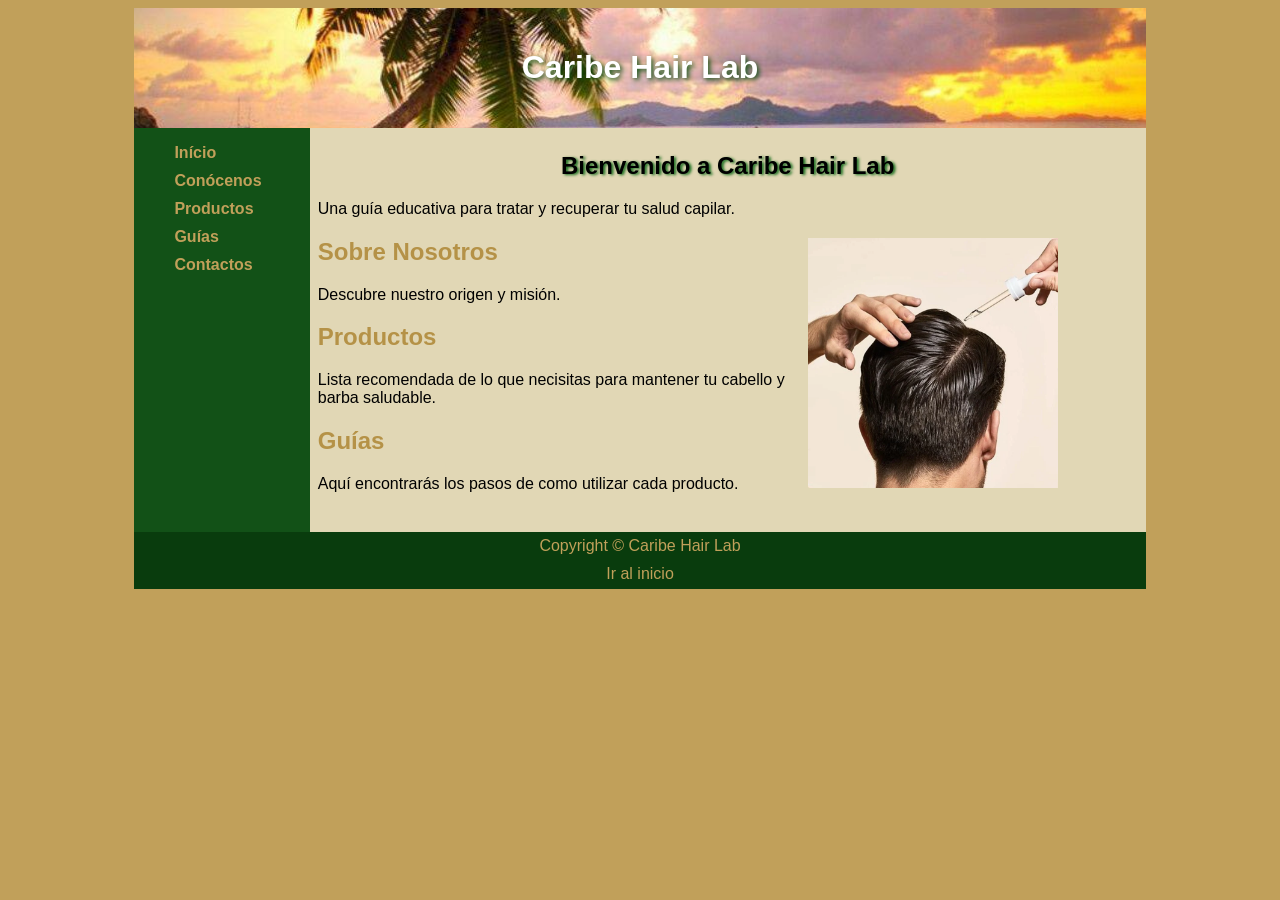
<file: index.html>
<!--Eduardo L. Torres Meléndez
    #Est. 443-24-6854-->
<!DOCTYPE html>
<html lang="es">
<head>
    <meta charset="UTF-8">
    <meta name="viewport" content="width=device-width, initial-scale=1.0">
    <title>Caribe Hair Lab</title>
    <link rel="stylesheet" href="estilo.css">
</head>
<body>
    <div id="wrapper">
        <header>
            <a id="top"></a>
            <h1>Caribe Hair Lab</h1>
        </header>   
    <div id="row">
        <nav>
      <ul>
        <li><a href="index.html">Início</a></li>
        <li><a href="conocenos.html">Conócenos</a></li>
        <li><a href="products.html">Productos</a></li>
        <li><a href="guide.html">Guías</a></li>
        <li><a href="contacts.html">Contactos</a></li>
      </ul>
    </nav>
    <main>
        <h2 class="shadow">Bienvenido a Caribe Hair Lab</h2>
        <p>Una guía educativa para tratar y recuperar tu salud capilar.</p>
        <section>
            <img id="imagen" src="images/portada.png" alt="portada">
            <h2 class="alignment"><a href="concenos.html">Sobre Nosotros</a></h2>
            <p>Descubre nuestro origen y misión.</p>
        </section>
        <section>
            <h2 class="alignment"><a href="products.html">Productos</a></h2>
            <p>Lista recomendada de lo que necisitas para mantener tu cabello y barba saludable.</p>
        </section>
        <section>
            <h2 class="alignment"><a href="guide.html">Guías</a></h2>
            <p>Aquí encontrarás los pasos de como utilizar cada producto.</p>
        </section>
    </main>
    </div>
    <footer>
        Copyright &copy; Caribe Hair Lab
        <br><a href="#top"> Ir al inicio</a>
    </footer>
    </div>
</body>
</html>
</file>
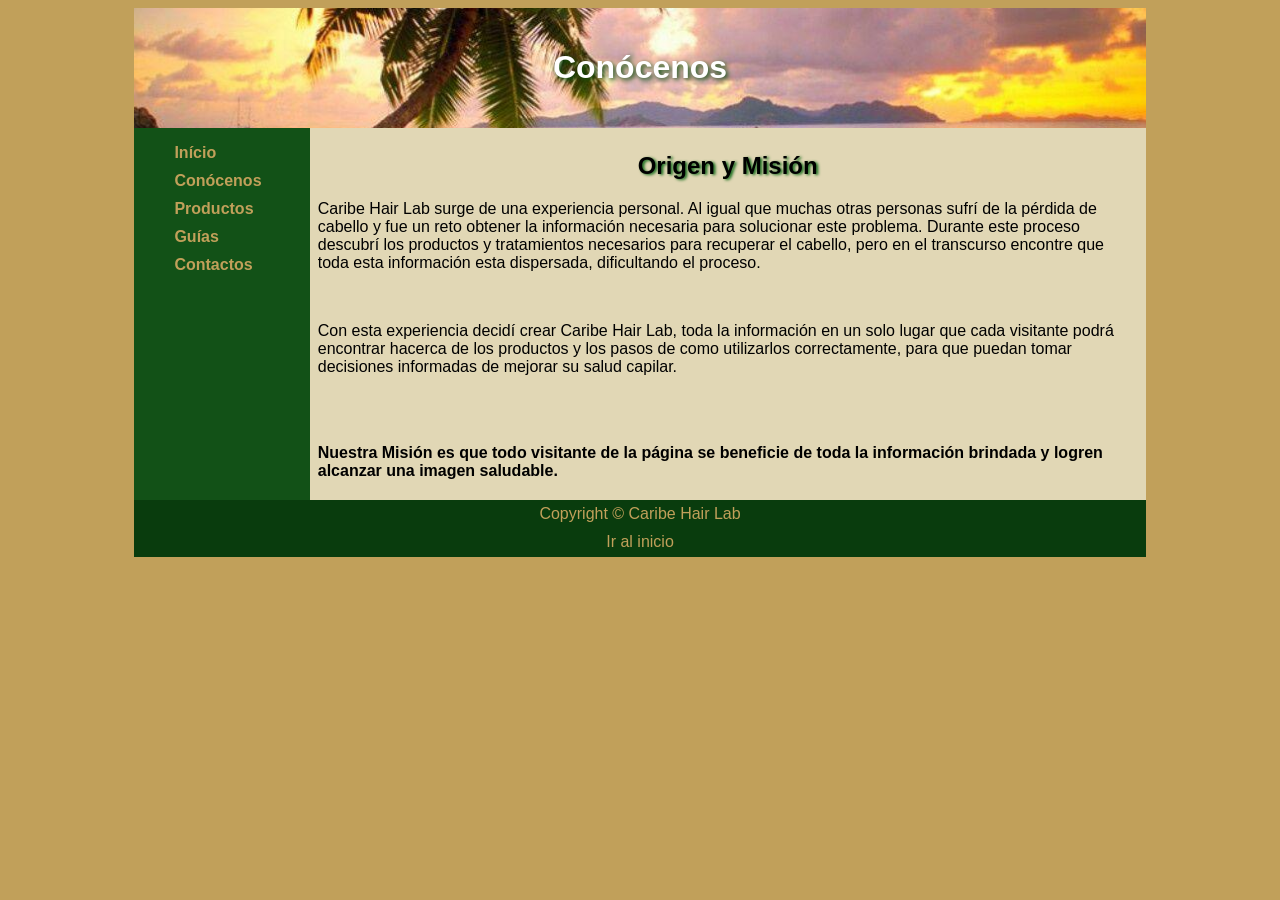
<file: conocenos.html>
<!--Eduardo L. Torres Meléndez
    #Est. 443-24-6854-->
<!DOCTYPE html>
<html lang="es">
<head>
    <meta charset="UTF-8">
    <meta name="viewport" content="width=device-width, initial-scale=1.0">
    <title>Caribe Hair Lab</title>
    <link rel="stylesheet" href="estilo.css">
</head>
<body>
    <div id="wrapper">
        <header>
            <a id="top"></a>
            <h1>Conócenos</h1>
        </header>   
    <div id="row">
        <nav>
      <ul>
        <li><a href="index.html">Início</a></li>
        <li><a href="conocenos.html">Conócenos</a></li>
        <li><a href="products.html">Productos</a></li>
        <li><a href="guide.html">Guías</a></li>
        <li><a href="contacts.html">Contactos</a></li>
      </ul>
    </nav>
    <main>
        <h2 class="shadow">Origen y Misión</h2>
        <p>Caribe Hair Lab surge de una experiencia personal. Al igual que muchas otras personas sufrí de la pérdida 
            de cabello y fue un reto obtener la información necesaria para solucionar este problema. Durante este 
            proceso descubrí los productos y tratamientos necesarios para recuperar el cabello, pero en el transcurso 
            encontre que toda esta información esta dispersada, dificultando el proceso.</p><br>
        <p>Con esta experiencia decidí crear Caribe Hair Lab, toda la información en un solo lugar que cada 
           visitante podrá encontrar hacerca de los productos y los pasos de como utilizarlos correctamente, 
           para que puedan tomar decisiones informadas de mejorar su salud capilar.</p><br><br>
        <p><strong>Nuestra Misión es que todo visitante de la página se beneficie de toda la 
            información brindada y logren alcanzar una imagen saludable.
        </strong></p>
        </main>
    </div>
    <footer>
        Copyright &copy; Caribe Hair Lab
        <br><a href="#top"> Ir al inicio</a>
    </footer>
    </div>
</body>
</html>
</file>
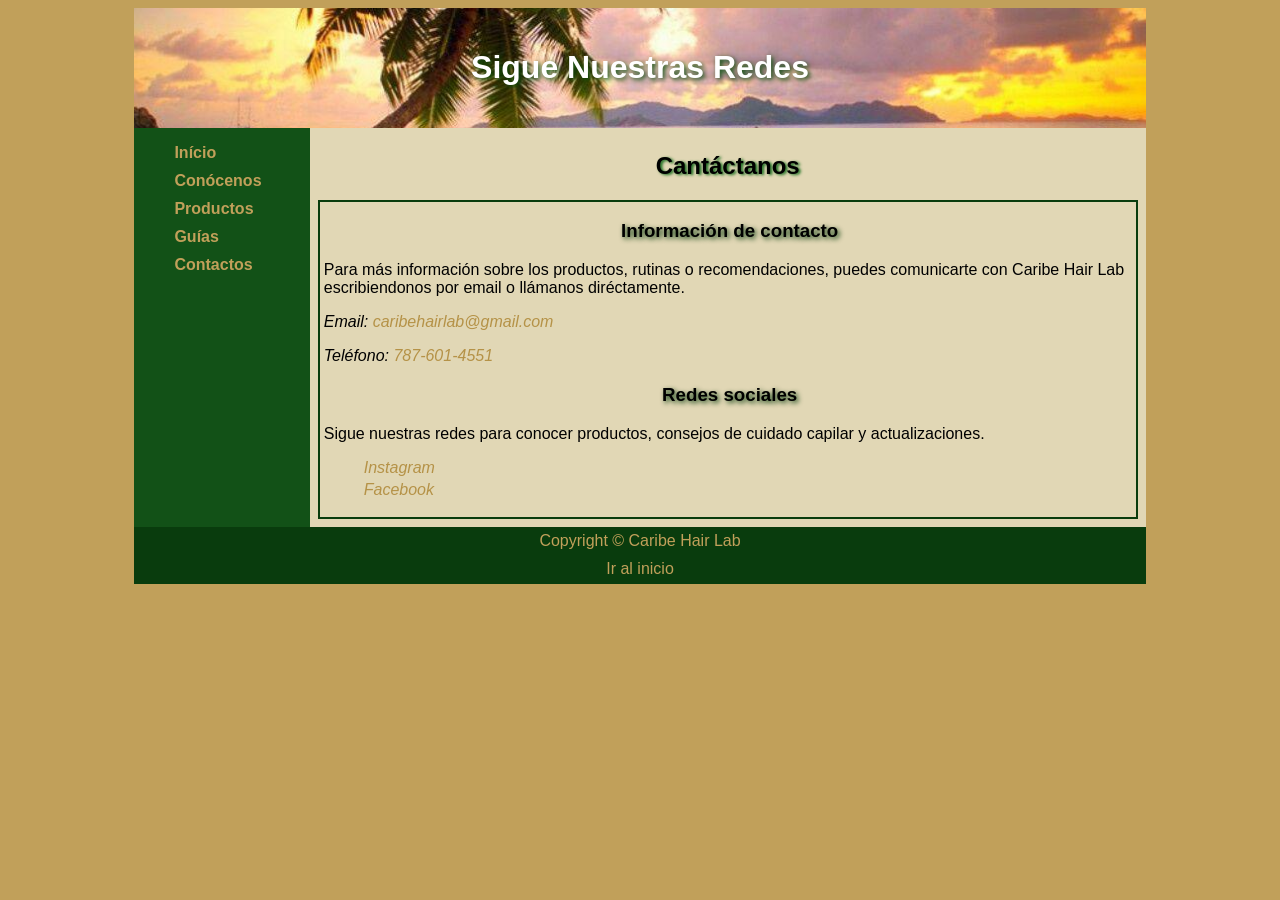
<file: contacts.html>
<!--Eduardo L. Torres Meléndez
    #Est. 443-24-6854-->
<!DOCTYPE html>
<html lang="es">

<head>
    <meta charset="UTF-8">
    <meta name="viewport" content="width=device-width, initial-scale=1.0">
    <title>Caribe Hair Lab</title>
    <link rel="stylesheet" href="estilo.css">
</head>

<body>
<div id="wrapper">
    <header>
        <a id="top"></a>
        <h1>Sigue Nuestras Redes</h1>
    </header>
<div id="row">
    <nav>
     <ul>
        <li><a href="index.html">Início</a></li>
        <li><a href="conocenos.html">Conócenos</a></li>
        <li><a href="products.html">Productos</a></li>
        <li><a href="guide.html">Guías</a></li>
        <li><a href="contacts.html">Contactos</a></li>
    </ul>
</nav>

<main>
    <h2 class="shadow">Cantáctanos</h2>
    <section class="card">
        <h3>Información de contacto</h3>
        <p>Para más información sobre los productos, rutinas o recomendaciones, 
            puedes comunicarte con Caribe Hair Lab escribiendonos por email o llámanos diréctamente.</p>
        <address class="contact">
             <p>Email:<a href="mailto:caribehairlab@gmail.com"> caribehairlab@gmail.com</a></p>
             <p>Teléfono:<a href="tel:+7876014551"> 787-601-4551</a></p>
        </address>   
        <h3>Redes sociales</h3>
        <p>Sigue nuestras redes para conocer productos, consejos de cuidado capilar y actualizaciones.</p>
        <address class="contact">
            <ul>
                <li><a href="https://www.instagram.com/caribehairlab/">Instagram</a></li>
                <li></li>
                <li><a href="https://www.facebook.com/profile.php?id=61588718625196">Facebook</a></li>
            </ul>
        </address>
    </section>
</main>
</div>
<footer>
     Copyright &copy; Caribe Hair Lab
     <br><a href="#top"> Ir al inicio</a>
</footer>
</div>
</body>

</html>
</file>
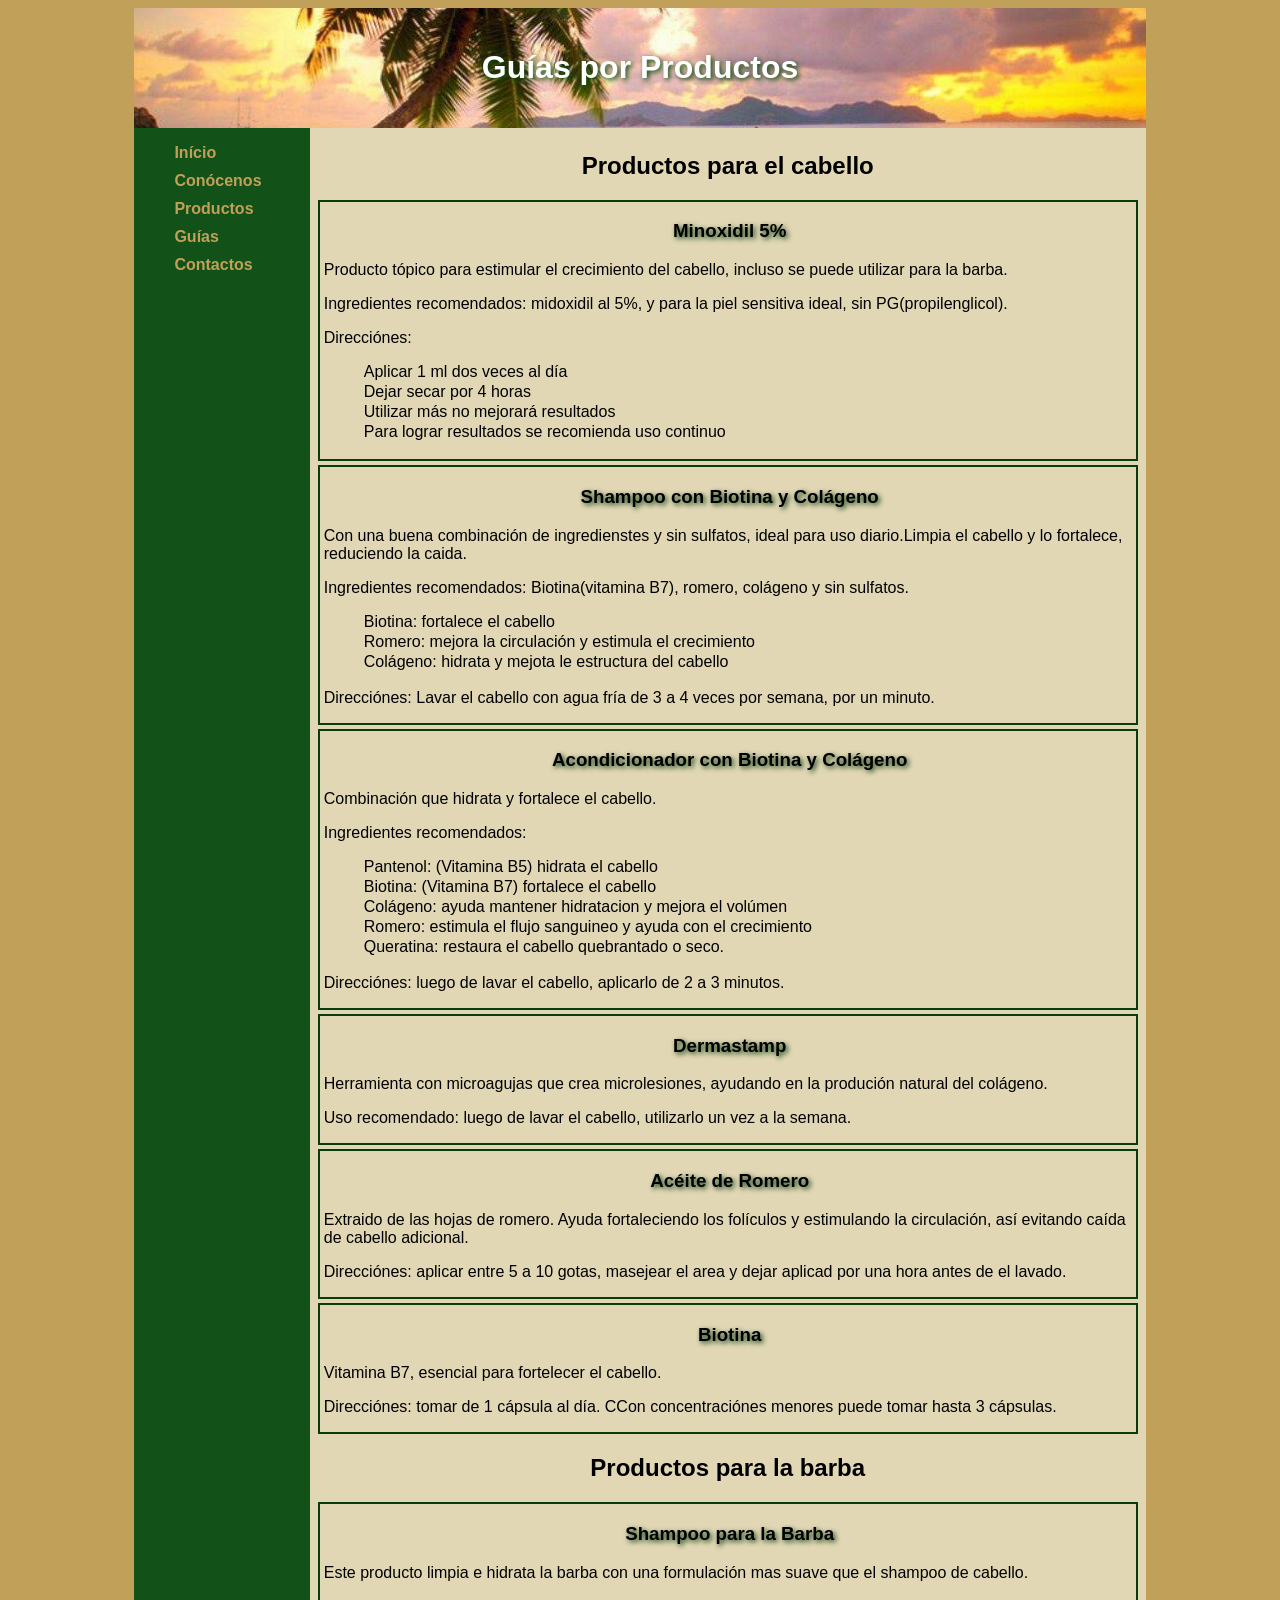
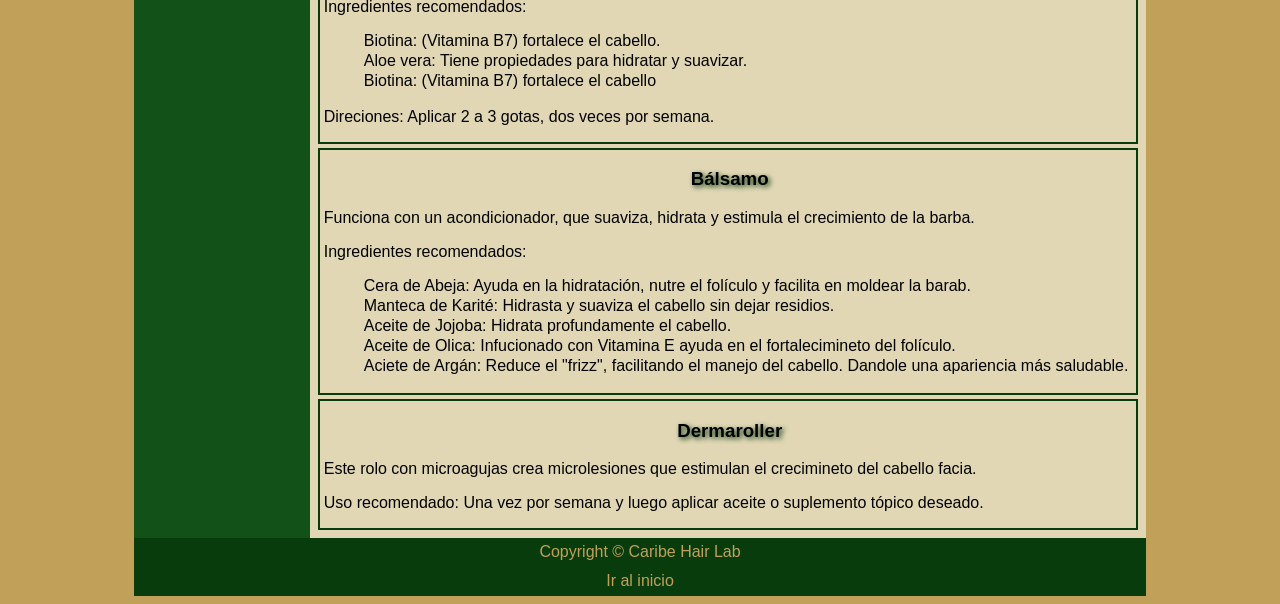
<file: guide.html>
<!--Eduardo L. Torres Meléndez
    #Est. 443-24-6854-->
<!DOCTYPE html>
<html lang="es">

<head>
    <meta charset="UTF-8">
    <meta name="viewport" content="width=device-width, initial-scale=1.0">
    <title>Caribe Hair Lab</title>
    <link rel="stylesheet" href="estilo.css">
</head>

<body>
<div id="wrapper">
    <header>
        <a id="top"></a>
        <h1>Guías por Productos</h1>
    </header>
<div id="row">
    <nav>
    <ul>
        <li><a href="index.html">Início</a></li>
        <li><a href="conocenos.html">Conócenos</a></li>
        <li><a href="products.html">Productos</a></li>
        <li><a href="guide.html">Guías</a></li>
        <li><a href="contacts.html">Contactos</a></li>
    </ul>
</nav>
<main>
    <h2>Productos para el cabello</h2>
    <section class="card" id="producto1">
        <h3>Minoxidil 5%</h3>
        <p>Producto tópico para estimular el crecimiento del cabello, incluso se puede utilizar para la barba.</p>
        <p>Ingredientes recomendados: midoxidil al 5%, y para la piel sensitiva ideal, sin PG(propilenglicol).</p>
        <p>Direcciónes:</p>
        <ul>
            <li>Aplicar 1 ml dos veces al día</li>
            <li>Dejar secar por 4 horas</li>
            <li>Utilizar más no mejorará resultados</li>
            <li>Para lograr resultados se recomienda uso continuo</li>
        </ul>
    </section>
    <section id="producto2" class="card">
        <h3>Shampoo con Biotina y Colágeno</h3>
        <p>Con una buena combinación de ingredienstes y sin sulfatos, ideal para uso diario.Limpia el cabello y 
            lo fortalece, reduciendo la caida.</p>
        <p>Ingredientes recomendados: Biotina(vitamina B7), romero, colágeno y sin sulfatos.</p>
        <ul>
            <li>Biotina: fortalece el cabello</li>
            <li>Romero: mejora la circulación y estimula el crecimiento</li>
            <li>Colágeno: hidrata y mejota le estructura del cabello</li>
        </ul>
        <p>Direcciónes: Lavar el cabello con agua fría de 3 a 4 veces por semana, por un minuto.</p>
    </section>
    <section id="producto3" class="card">
        <h3>Acondicionador con Biotina y Colágeno</h3>
        <p>Combinación que hidrata y fortalece el cabello.</p>
        <p>Ingredientes recomendados:</p>
        <ul>
            <li>Pantenol: (Vitamina B5) hidrata el cabello</li>
            <li>Biotina: (Vitamina B7) fortalece el cabello</li>
            <li>Colágeno: ayuda mantener hidratacion y mejora el volúmen</li>
            <li>Romero: estimula el flujo sanguineo y ayuda con el crecimiento</li>
            <li>Queratina: restaura el cabello quebrantado o seco.</li>
        </ul>
        <p>Direcciónes: luego de lavar el cabello, aplicarlo de 2 a 3 minutos. </p>
    </section>
    <section id="producto4" class="card">
        <h3>Dermastamp</h3>
        <p>Herramienta con microagujas que crea microlesiones, ayudando en la produción natural del colágeno.</p>
        <p>Uso recomendado: luego de lavar el cabello, utilizarlo un vez a la semana.</p>
    </section>
    <section id="producto5" class="card">
        <h3>Acéite de Romero</h3>
        <p>Extraido de las hojas de romero. Ayuda fortaleciendo los folículos y estimulando la circulación, así evitando caída de cabello adicional.</p>
        <p>Direcciónes: aplicar entre 5 a 10 gotas, masejear el area y dejar aplicad por una hora antes de el lavado.</p>
    </section>
    <section id="producto6" class="card">
        <h3>Biotina</h3>
        <p>Vitamina B7, esencial para fortelecer el cabello.</p>
        <p>Direcciónes: tomar de 1 cápsula al día. CCon concentraciónes menores puede tomar hasta 3 cápsulas.</p>
    </section>
    <h2>Productos para la barba</h2>
    <section id="producto7" class="card">
        <h3>Shampoo para la Barba</h3>
        <p>Este producto limpia e hidrata la barba con una formulación mas suave que el 
            shampoo de cabello. </p>
        <p>Ingredientes recomendados:</p>
        <ul>
            <li>Biotina: (Vitamina B7) fortalece el cabello.</li>
            <li>Aloe vera: Tiene propiedades para hidratar y suavizar.</li>
            <li>Biotina: (Vitamina B7) fortalece el cabello</li>
        </ul>
         <p>Direciones: Aplicar 2 a 3 gotas, dos veces por semana.</p>
    </section>
    <section id="producto8" class="card">
        <h3>Bálsamo</h3>
        <p>Funciona con un acondicionador, que suaviza, hidrata y estimula el crecimiento de la barba.</p>
        <p>Ingredientes recomendados:</p>
        <ul>
            <li>Cera de Abeja: Ayuda en la hidratación, nutre el folículo y facilita en moldear la barab. </li>
            <li>Manteca de Karité: Hidrasta y suaviza el cabello sin dejar residios.</li>
            <li>Aceite de Jojoba: Hidrata profundamente el cabello.</li>
            <li>Aceite de Olica: Infucionado con Vitamina E ayuda en el fortalecimineto del folículo.</li>
            <li>Aciete de Argán: Reduce el "frizz", facilitando el manejo del cabello. Dandole una apariencia más saludable.</li>
        </ul>
        <p></p>
    </section>
    <section id="producto9" class="card">
        <h3>Dermaroller</h3>
        <p>Este rolo con microagujas crea microlesiones que estimulan el crecimineto del cabello facia.</p>
        <p>Uso recomendado: Una vez por semana y luego aplicar aceite o suplemento tópico deseado.</p>
    </section>
</main>
</div>
<footer>
     Copyright &copy; Caribe Hair Lab
     <br><a href="#top"> Ir al inicio</a>
</footer>
</div>
</body>
</html>
</file>
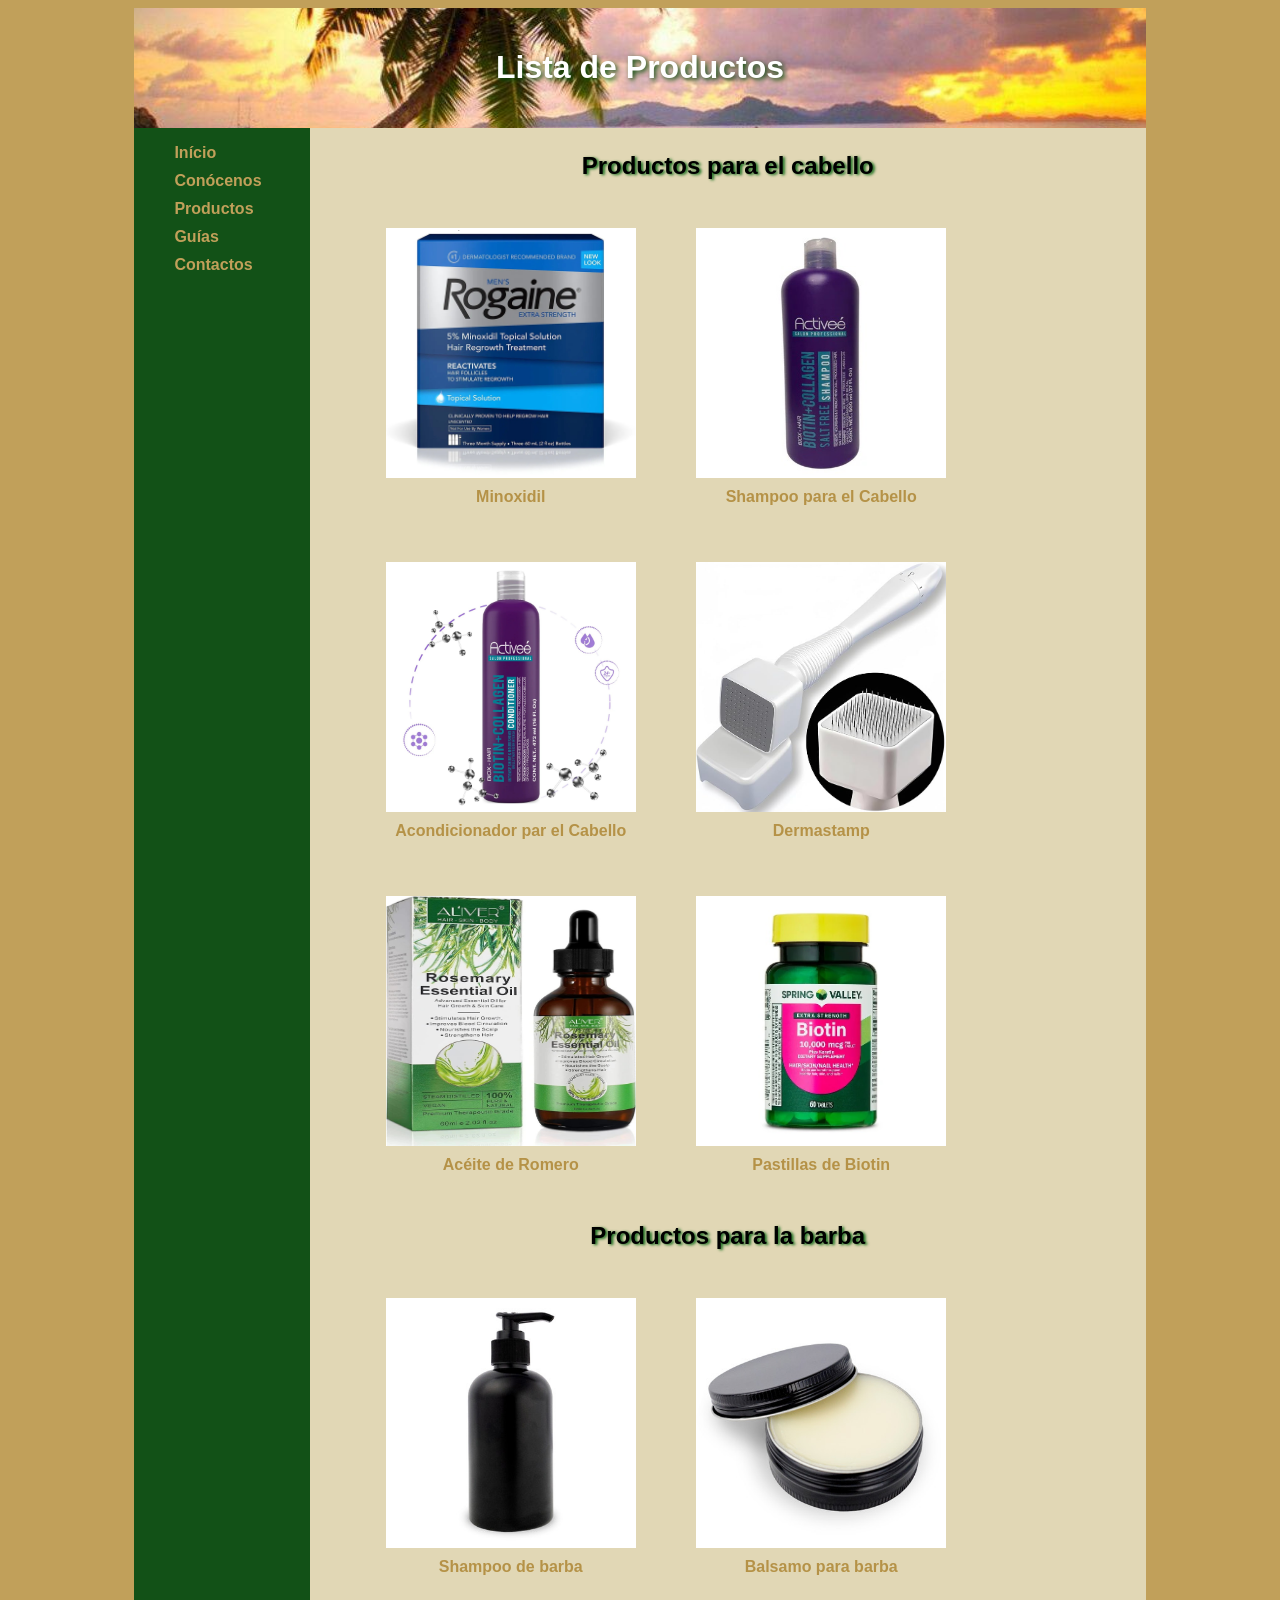
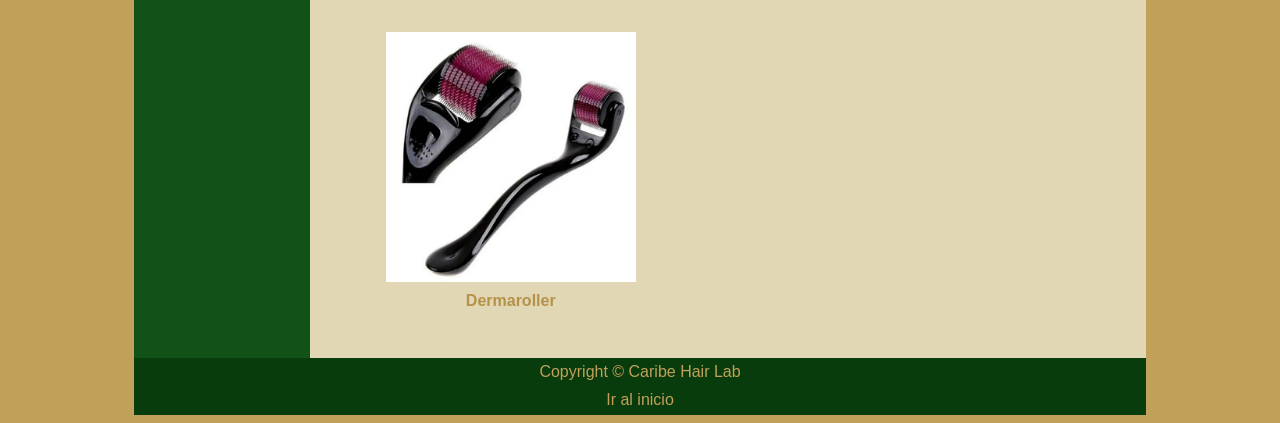
<file: products.html>
<!--Eduardo L. Torres Meléndez
    #Est. 443-24-6854-->
<!DOCTYPE html>
<html lang="es">

<head>
    <meta charset="UTF-8">
    <meta name="viewport" content="width=device-width, initial-scale=1.0">
    <title>Caribe Hair Lab</title>
    <link rel="stylesheet" href="estilo.css">
</head>

<body>
    <div id="wrapper">
            <header>
                <a id="top"></a>
                <h1>Lista de Productos</h1>
            </header>
            <div id="row">
                <nav>
                <ul>
                <li><a href="index.html">Início</a></li>
                <li><a href="conocenos.html">Conócenos</a></li>
                <li><a href="products.html">Productos</a></li>
                <li><a href="guide.html">Guías</a></li>
                <li><a href="contacts.html">Contactos</a></li>
            </ul>
            </nav>
<main>
            <h2 class="shadow">Productos para el cabello</h2>
     <div class="img">
           <ul class="gallery">
            <li><a href="guide.html#producto1"><img src="images/minoxidil.jpg" alt="minoxidil"><b>Minoxidil</b></a></li>
            <li><a href="guide.html#producto2"><img src="images/cabello-shampoo.jpg" alt="cabello-shampoo"><b>Shampoo para el Cabello</b></a></li>
            <li><a href="guide.html#producto3"><img src="images/cabello-condicionador.jpg" alt="cabello-condicionador"><b>Acondicionador par el Cabello</b></a></li>
            <li><a href="guide.html#producto4"><img src="images/dermastamp.jpg" alt="dermastamp"><b>Dermastamp</b></a></li>
            <li><a href="guide.html#producto5"><img src="images/aceite-romero.jpg" alt="aceite-romero"><b>Acéite de Romero</b></a></li>
            <li><a href="guide.html#producto6"><img src="images/biotin-pastillas.jpg" alt="biotin-pastillas"><b>Pastillas de Biotin</b></a></li>
        </ul>
        <h2 class="shadow">Productos para la barba</h2>
        <ul class="gallery">
            <li><a href="guide.html#producto7"><img src="images/barba-shampoo.jpg" alt="shampoo de barba"><b>Shampoo de barba</b></a></li>
            <li><a href="guide.html#producto8"><img src="images/balsamo-barba.jpg" alt="balsamo para barba"><b>Balsamo para barba</b></a></li>
            <li><a href="guide.html#producto9"><img src="images/dermaroller-0.05mm.jpg" alt="dermaroller"><b>Dermaroller</b></a></li>
        </ul>
     </div>
</main>
            </div>
        <footer>
            Copyright &copy; Caribe Hair Lab
            <br><a href="#top"> Ir al inicio</a>
        </footer>
</div>
    </body>
</html>
</file>
<file: estilo.css>
header, nav, main, footer {display: block;}
#wrapper {margin: auto; width: 80%;
          background-color: #125117;
          display: flex;
          flex-direction: column;}
#row{display: flex;
     flex-direction: row;}
#row > nav {padding-right: 20px;
            margin-right: 1%;
            width: 150px;
            font-weight: bold;}
#row > main {width: 90%;
      margin-left: 1%;}
#imagen {float: right;
         margin-right: 80px;
         margin-bottom: 40px;}
.alignment {text-align: left;}

.gallery li {display: inline-block;
            padding: 8px;
            margin: 20px;
            text-align: center;
            }
.img a > img {margin-bottom: 10px;}
.card {border:2px solid #093c0d;
       margin-bottom: 4px;
       padding-left: 4px;}
.shadow{text-shadow: 2px 1px 3px #0f6917;}
div a {text-decoration: none;}
main {background-color: #e1d7b5; 
      padding: 4px 8px 4px;}
body {background-color: #c1a05a;
      font-family: Arial, Helvetica, sans-serif;}
header {background-image: url(images/playa.png);
        background-repeat: no-repeat;
        background-size: cover; 
        background-position: center;      
        padding: 20px;}
h1 {color: #ffffff;
     text-align: center;
     text-shadow:2px 2px 5px #054a0b}
h2 {text-align: center;}
h3 {text-align: center;
    text-shadow: 2px 2px 5px #093c0d;}
li { padding-bottom: 2px;}
nav li {padding-bottom: 10px;}
nav a:link {color: #c1a05a;}
nav a:visited {color:#c1a05a;}
nav a:hover {font-size: 15px;
            border-width: 3px;
            border-style: none none none solid;
            border-color: #1c1c1c;
            padding: 5px 4px;} 
nav a:active {color: #8eda54;}
main a:link {color: #b59247;} 
main a:visited {color: #b59247;} 
main a:hover {color: #0d5441;}
main a:active {color:#e3dcc5}     
img {width: 250px; height: 250px;
     display: block;}
ul {list-style-type: none;}
footer {text-align: center; line-height: 180%; background-color: #093c0d; color: #c1a05a}
footer a {color: #c1a05a;}

@media only screen and (max-width: 1024px) {
     body {margin: 0;}
     #wrapper {width:auto}
     #row {display: flex;
           flex-direction: column;}
     #row > main {width: auto;
                  margin-right: 1%;}
     #row > nav {float: none; width: auto;}
     nav li {display: inline-block; padding: 5px;}
     nav ul {text-align: center;}
     nav a {border-style: none;}
     h1, h2 {font-size: 200%;}
     p {font-size: 90%;}
     footer {background-color: #125117;}
}
@media only screen and (max-width: 768px){
     h1, h2 {font-size: 100%;} 
     p {font-size: 90%;}  
     nav, nav ul, nav li {padding: 0;} 
     nav {width: 100%;}
     nav li {display: block; }  
     nav a {display: block; 
             padding: 8px 2px;
             border-bottom: 2px outset #000000; } 
     a:hover {border-left: none; 
              border-style: none;} 
}
</file>
